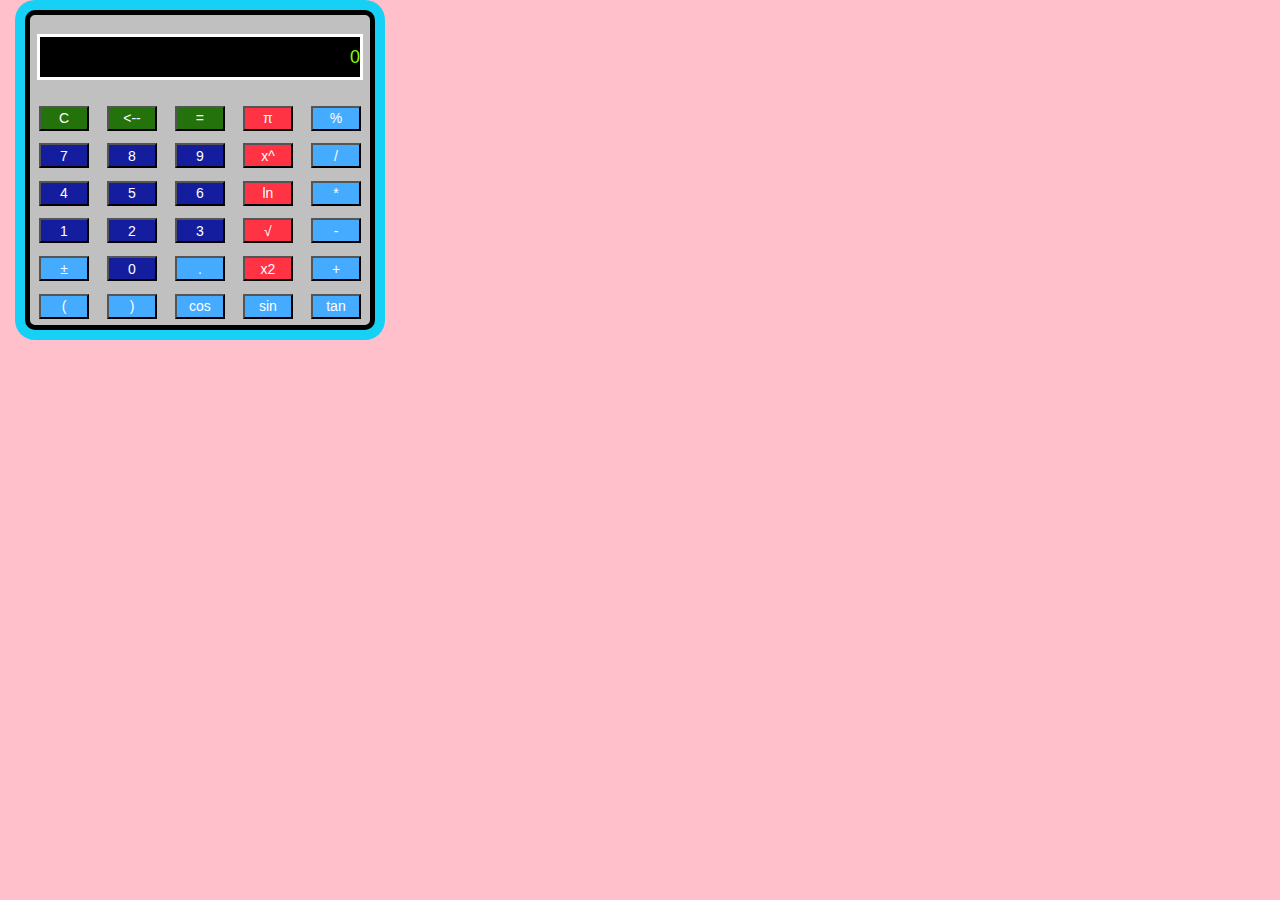
<file: index1.html>
<!DOCTYPE html>
<html lang="en">
  <head>
    <meta charset="UTF-8">
    <meta name="viewport" content="width=device-width, initial-scale=1.0">
    <meta http-equiv="X-UA-Compatible" content="ie=edge">
    <script src="https://cdn.jsdelivr.net/npm/bootstrap@5.1.0/dist/js/bootstrap.bundle.min.js" integrity="sha384-U1DAWAznBHeqEIlVSCgzq+c9gqGAJn5c/t99JyeKa9xxaYpSvHU5awsuZVVFIhvj" crossorigin="anonymous"></script>
    <link href="https://cdn.jsdelivr.net/npm/bootstrap@5.1.0/dist/css/bootstrap.min.css" rel="stylesheet" integrity="sha384-KyZXEAg3QhqLMpG8r+8fhAXLRk2vvoC2f3B09zVXn8CA5QIVfZOJ3BCsw2P0p/We" crossorigin="anonymous">
   
    <title>Shahi's Calculator</title>
    <link rel="stylesheet" href="style.css">
    <script src="calculator.js"></script>
  </head>
  <body>
    <head>
      <script language="javascript"></script>
    </head>
    
    <form name="sci-calc">
        <center>
     <table class="calculator" cellspacing="0" cellpadding="1">
       <tr>
         <td colspan="5"><input id="display" name="display" value="0" size="28" maxlength="25"></td>
       </tr>
       <tr>
         <td><input type="button" class="btnTop" name="btnTop" value="C" onclick="this.form.display.value=  0 "></td>
         <td><input type="button" class="btnTop" name="btnTop" value="<--" onclick="deleteChar(this.form.display)"></td>
         <td><input type="button" class="btnTop" name="btnTop" value="=" onclick="if(checkNum(this.form.display.value)) { compute(this.form) }"></td>
         <td><input type="button" class="btnOpps" name="btnOpps" value="&#960;" onclick="addChar(this.form.display,'3.14159265359')"></td>
         <td><input type="button" class="btnMath" name="btnMath" value="%" onclick=" percent(this.form.display)"></td>
       </tr>
       <tr>
         <td><input type="button" class="btnNum" name="btnNum" value="7" onclick="addChar(this.form.display, '7')"></td>
         <td><input type="button" class="btnNum" name="btnNum" value="8" onclick="addChar(this.form.display, '8')"></td>
         <td><input type="button" class="btnNum" name="btnNum" value="9" onclick="addChar(this.form.display, '9')"></td>
         <td><input type="button" class="btnOpps" name="btnOpps" value="x&#94;" onclick="if(checkNum(this.form.display.value)) { exp(this.form) }"></td>
         <td><input type="button" class="btnMath" name="btnMath" value="/" onclick="addChar(this.form.display, '/')"></td>
       <tr>
         <td><input type="button" class="btnNum" name="btnNum" value="4" onclick="addChar(this.form.display, '4')"></td>
         <td><input type="button" class="btnNum" name="btnNum" value="5" onclick="addChar(this.form.display, '5')"></td>
         <td><input type="button" class="btnNum" name="btnNum" value="6" onclick="addChar(this.form.display, '6')"></td>
         <td><input type="button" class="btnOpps" name="btnOpps" value="ln" onclick="if(checkNum(this.form.display.value)) { ln(this.form) }"></td>
         <td><input type="button" class="btnMath" name="btnMath" value="*" onclick="addChar(this.form.display, '*')"></td>
       </tr>
       <tr>
         <td><input type="button" class="btnNum" name="btnNum" value="1" onclick="addChar(this.form.display, '1')"></td>
         <td><input type="button" class="btnNum" name="btnNum" value="2" onclick="addChar(this.form.display, '2')"></td>
         <td><input type="button" class="btnNum" name="btnNum" value="3" onclick="addChar(this.form.display, '3')"></td>
         <td><input type="button" class="btnOpps" name="btnOpps" value="&radic;" onclick="if(checkNum(this.form.display.value)) { sqrt(this.form) }"></td>
         <td><input type="button" class="btnMath" name="btnMath" value="-" onclick="addChar(this.form.display, '-')"></td>
       </tr>
       <tr>
         <td><input type="button" class="btnMath" name="btnMath" value="&#177" onclick="changeSign(this.form.display)"></td>
         <td><input type="button" class="btnNum" name="btnNum" value="0" onclick="addChar(this.form.display, '0')"></td>
         <td><input type="button" class="btnMath" name="btnMath" value="&#46;" onclick="addChar(this.form.display, '&#46;')"></td>
         <td><input type="button" class="btnOpps" name="btnOpps" value="x&#50;" onclick="if(checkNum(this.form.display.value)) { square(this.form) }"></td>
         <td><input type="button" class="btnMath" name="btnMath" value="+" onclick="addChar(this.form.display, '+')"></td>
       </tr>
       <tr>
         <td><input type="button" class="btnMath" name="btnMath" value="(" onclick="addChar(this.form.display, '(')"></td>
         <td><input type="button" class="btnMath" name="btnMath" value=")" onclick="addChar(this.form.display,')')"></td>
         <td><input type="button" class="btnMath" name="btnMath" value="cos" onclick="if(checkNum(this.form.display.value)) { cos(this.form) }"></td>
         <td><input type="button" class="btnMath" name="btnMath" value="sin" onclick="if(checkNum(this.form.display.value)) { sin(this.form) }"></td>
         <td><input type="button" class="btnMath" name="btnMath" value="tan" onclick="if(checkNum(this.form.display.value)) { tan(this.form) }"></td>
      </tr>
     </tabel>
    </center>
    </form>
  
         
  </body>
</html>
</file>
<file: style.css>
* {
  padding: 0;
  margin: 5px;
  text-align: center;
}
body {
  background-color: pink;
}
.calculator {
  width: 350px;
  height: 320px;
  background-color: #c0c0c0;
  box-shadow: 0px 0px 0px 10px #16d1f5;
  border: 5px solid black;
  border-radius: 10px;
}
#display {
  width: 320px;
  height: 40px;
  text-align: right;
  background-color: black;
  border: 3px solid white;
  font-size: 18px;
  left: 2px;
  top: 2px;
  color: #7fff00;
}
.btnTop {
  color: white;
  background-color: #23720b;
  font-size: 14px;
  margin: auto;
  width: 50px;
  height: 25px;
}
.btnNum {
  color: white;
  background-color: #141d9e;
  font-size: 14px;
  margin: auto;
  width: 50px;
  height: 25px;
}
.btnMath {
  color: white;
  background-color: #45abff;
  font-size: 14px;
  margin: auto;
  width: 50px;
  height: 25px;
}
.btnOpps {
  color: white;
  background-color: #ff3344;
  font-size: 14px;
  margin: auto;
  width: 50px;
  height: 25px;
}
</file>
